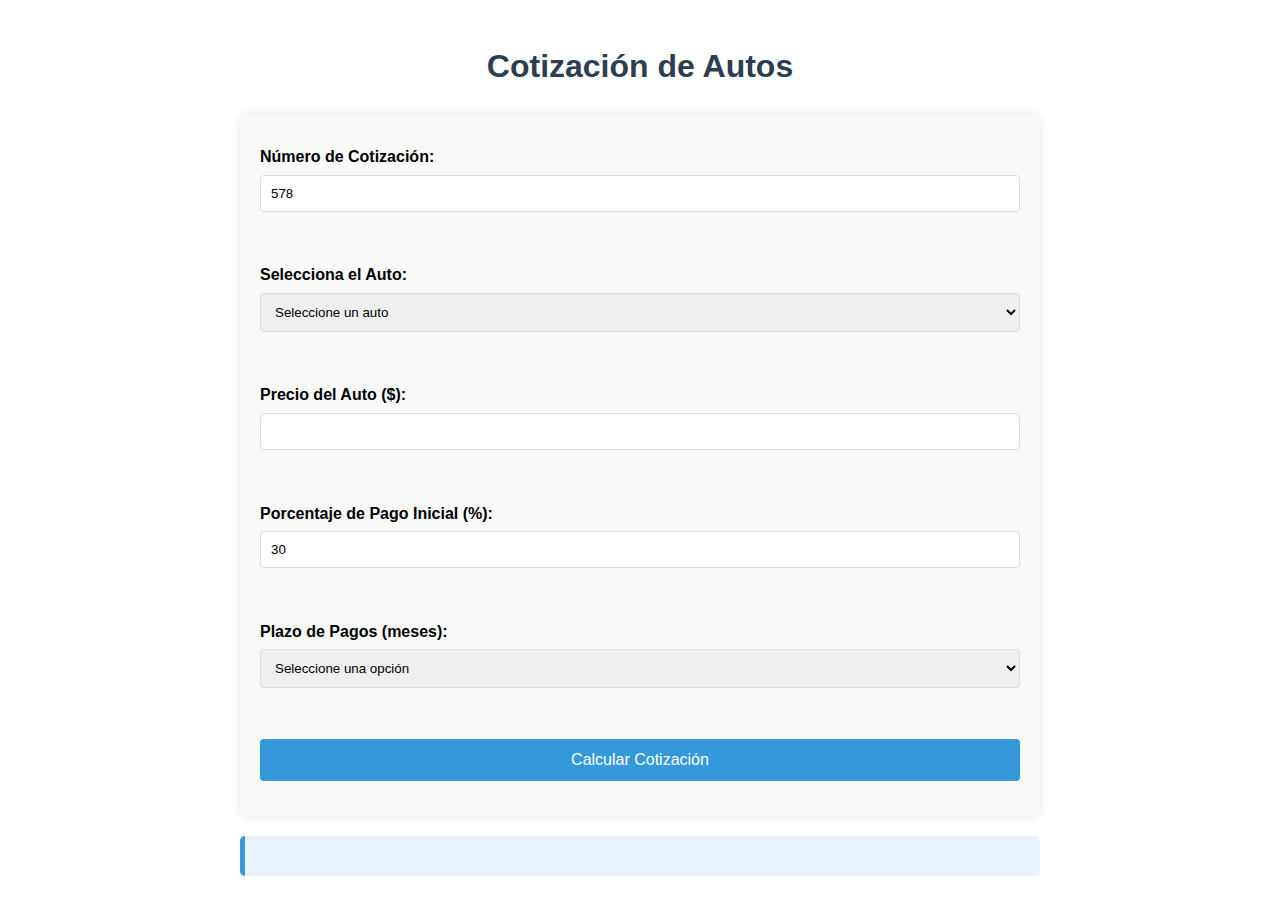
<file: HTML/Cotizacion.HTML>
<!DOCTYPE html>
<html lang="es">
<head>
  <meta charset="UTF-8">
  <title>Cotización de Autos</title>
  <link rel="stylesheet" href="/CSS/Cotizacion.CSS">

</head>
<body>

  <h1>Cotización de Autos</h1>

  <form id="formCotizacion">
    <label for="numero">Número de Cotización:</label>
    <input type="text" id="numero" name="numero" readonly><br><br>

    <label for="auto">Selecciona el Auto:</label>
    <select id="auto" name="auto" required>
      <option value="" data-precio="0">Seleccione un auto</option>
      <option value="Toyota Yaris 2023" data-precio="320000">Toyota Yaris 2023</option>
      <option value="Honda Civic 2024" data-precio="380000">Honda Civic 2024</option>
      <option value="Chevrolet Aveo 2023" data-precio="280000">Chevrolet Aveo 2023</option>
    </select><br><br>

    <label for="precio">Precio del Auto ($):</label>
    <input type="number" id="precio" name="precio" required readonly><br><br>

    <label for="porcentaje">Porcentaje de Pago Inicial (%):</label>
    <input type="number" id="porcentaje" name="porcentaje" required value="30"><br><br>

    <label for="plazo">Plazo de Pagos (meses):</label>
    <select id="plazo" name="plazo" required>
      <option value="">Seleccione una opción</option>
      <option value="12">12</option>
      <option value="24">24</option>
      <option value="36">36</option>
      <option value="48">48</option>
      <option value="60">60</option>
    </select><br><br>

    <button type="submit">Calcular Cotización</button>
  </form>

  <div id="resultado" style="margin-top: 20px;"></div>

  <script src="/JS/Cotizacion.JS"></script> <!-- Aquí agregas el script -->
</body>
</html>
</file>
<file: CSS/Cotizacion.CSS>
body {
  font-family: Arial, sans-serif;
  line-height: 1.6;
  margin: 0;
  padding: 20px;
  max-width: 800px;
  margin: 0 auto;
}

h1 {
  color: #2c3e50;
  text-align: center;
}

form {
  background: #f9f9f9;
  padding: 20px;
  border-radius: 8px;
  box-shadow: 0 0 10px rgba(0,0,0,0.1);
}

label {
  display: block;
  margin-top: 10px;
  font-weight: bold;
}

input, select, button {
  width: 100%;
  padding: 10px;
  margin-top: 5px;
  margin-bottom: 15px;
  box-sizing: border-box;
  border: 1px solid #ddd;
  border-radius: 4px;
}

button {
  background: #3498db;
  color: white;
  border: none;
  padding: 12px;
  cursor: pointer;
  margin-top: 10px;
  font-size: 16px;
  transition: background-color 0.3s;
}

button:hover {
  background: #2980b9;
}

#resultado {
  background: #e8f4fc;
  padding: 20px;
  border-radius: 5px;
  margin-top: 20px;
  border-left: 5px solid #3498db;
}

#resultado h2 {
  color: #2c3e50;
  margin-top: 0;
}

#resultado p {
  margin: 10px 0;
}
</file>
